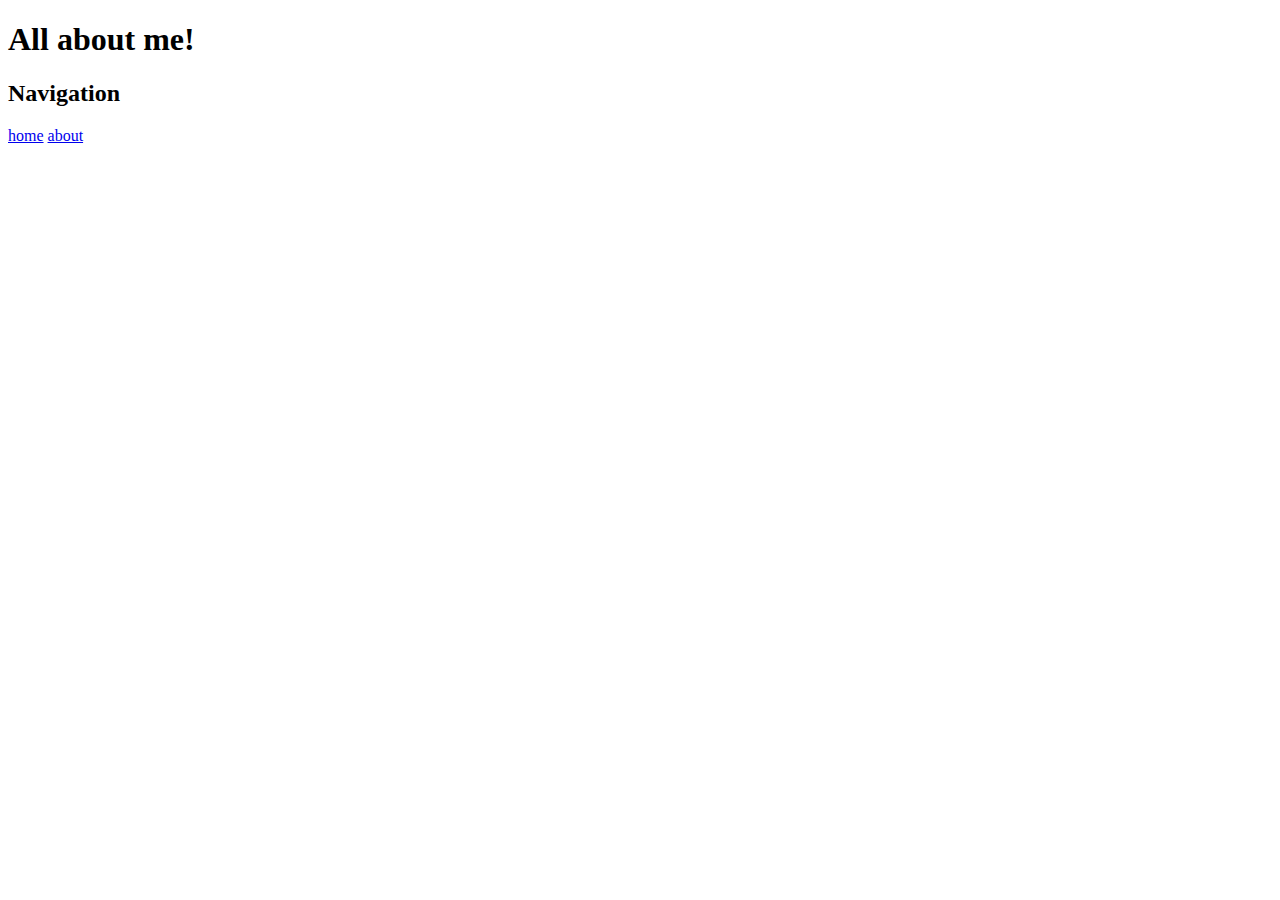
<file: morning_exercise/about.html>
<!DOCTYPE html>
<html lang="en">
<head>
    <meta charset="UTF-8">
    <meta name="viewport" content="width=device-width, initial-scale=1.0">
    <meta http-equiv="X-UA-Compatible" content="ie=edge">
    <title>about my mock bliog BL</title>
</head>
<body>
    <h1>All about me!</h1>
    <h2> Navigation</h2>
<nav>
    <a href="index.html">home</a>
    <a href="about.html">about</a>
</nav>




</body>
</html>
</file>
